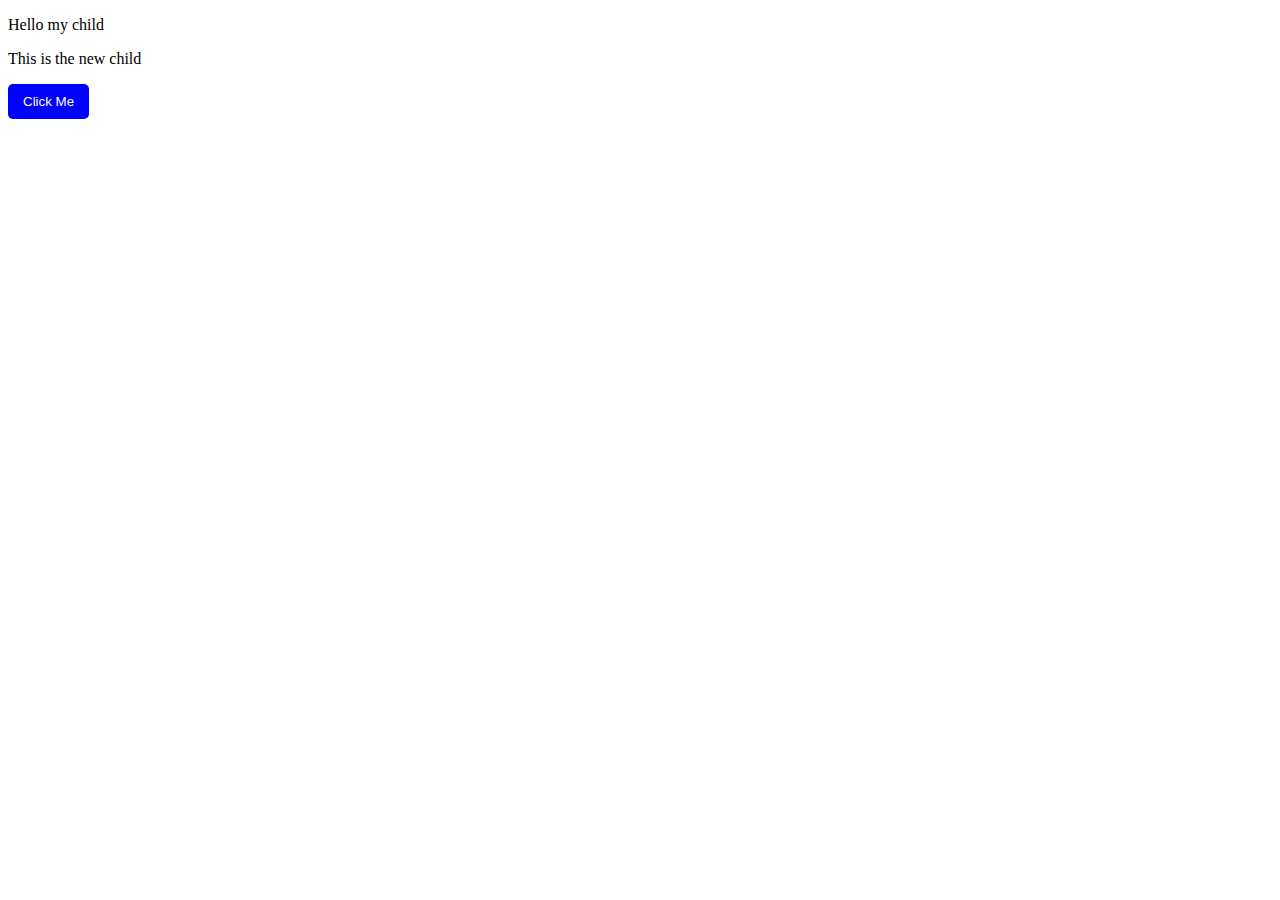
<file: index.html>
<!DOCTYPE html>
<html lang="en">
<head>
    <meta charset="UTF-8">
    <meta name="viewport" content="width=device-width, initial-scale=1.0">
    <title>Document</title>
</head>
<body>
    <div id="container">
<h1 id="heading">I am the first born</h1>
<p>Hello  my child</p>


</div>
<button id="button">Click Me</button>

    <script src="/dom.js"></script>
</body>
</html>
</file>
